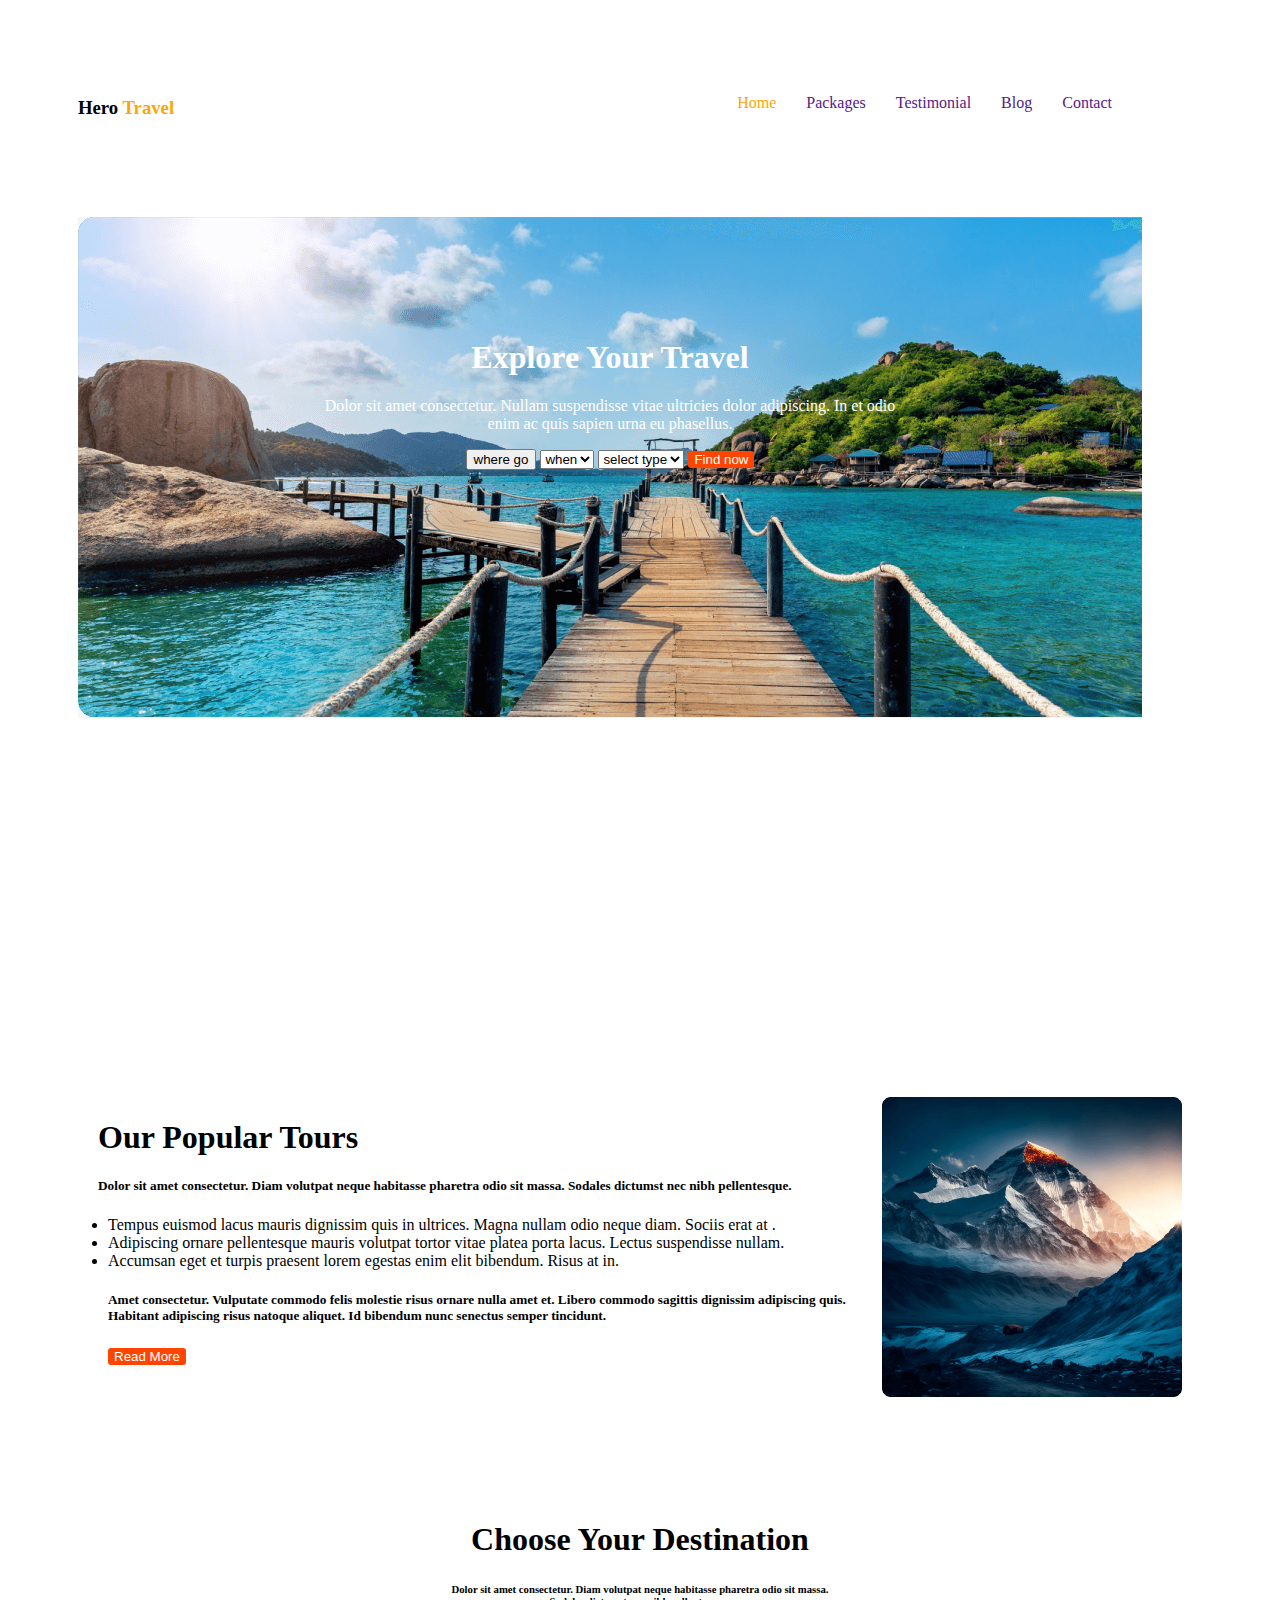
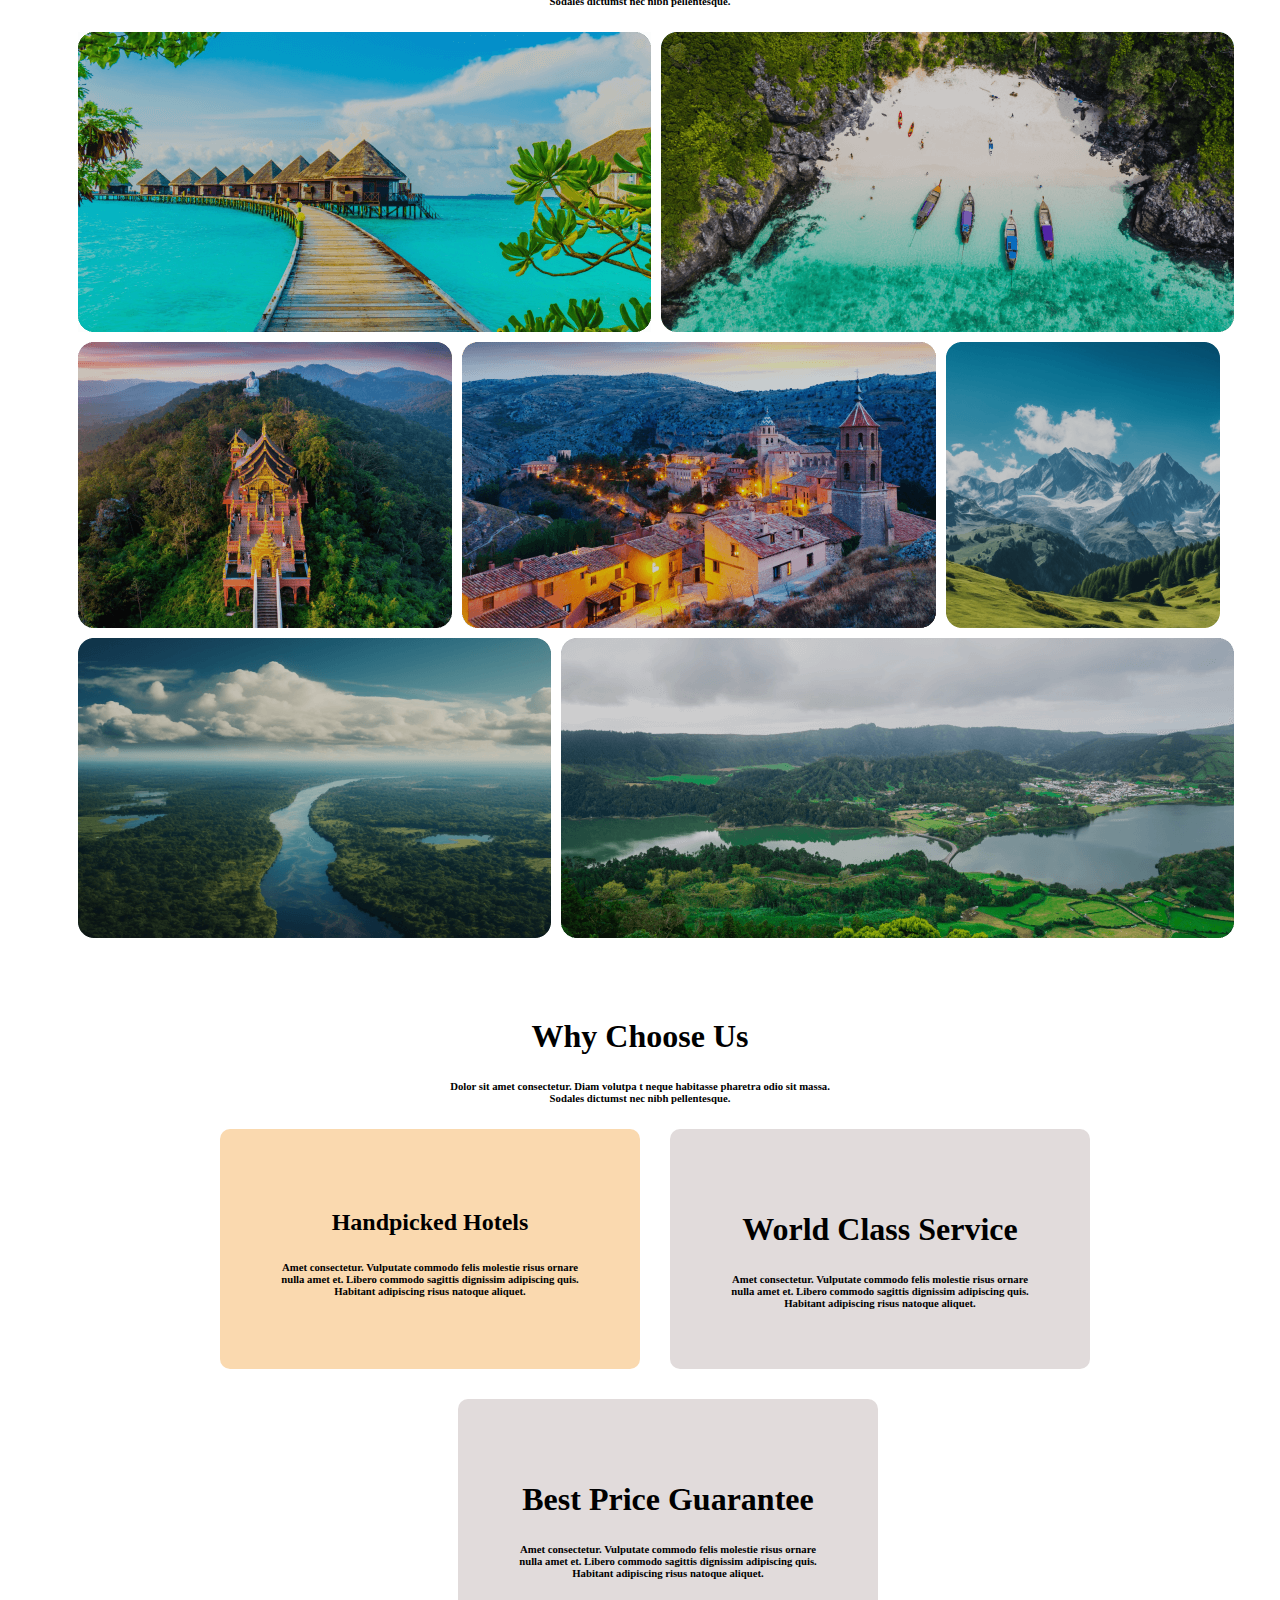
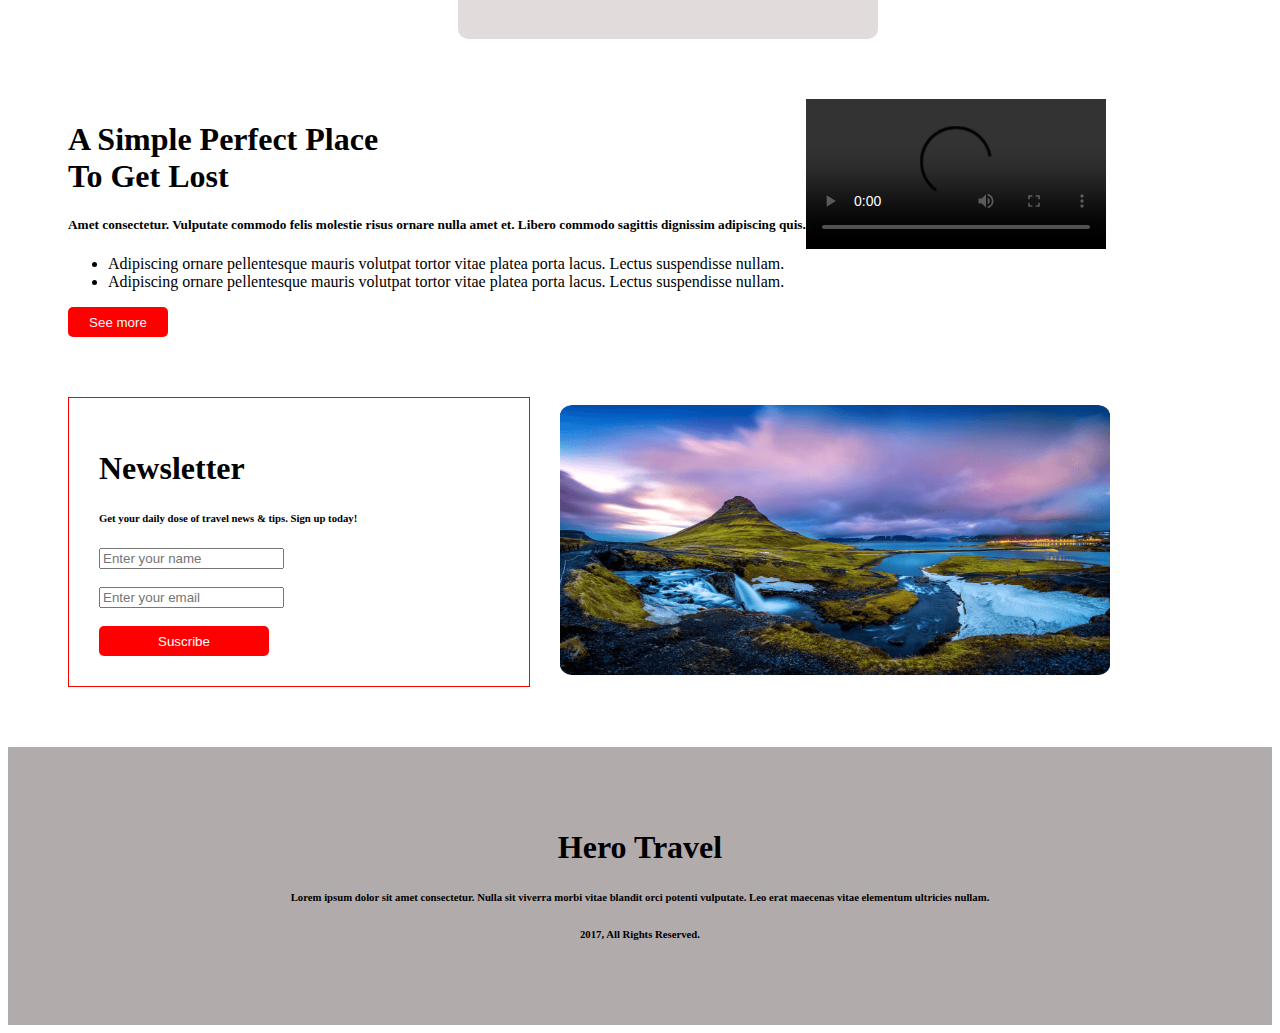
<file: index.html>
<!DOCTYPE html>
<html lang="en">
<head>
    <meta charset="UTF-8">
    <meta name="viewport" content="width=device-width, initial-scale=1.0">
    <title>project-1</title>
    <link rel="stylesheet" href="styles/travel.css">
</head>
<body>
    <header>
        <nav>
            <h3>Hero <span class="btn-primary">Travel</span></h3></p>
            <ul>
                <li><a class="btn-primary" href="">Home</a></li>
                <li><a href="">Packages</a></li>
                <li><a href="">Testimonial </a></li>
                <li><a href="">Blog </a></li>
                <li><a href="">Contact</a></li>
            </ul>
        </nav>
        <div class="banner">
            <div class="main">
            
            <h1 class="banner-content">Explore Your Travel</h1>
            <p class="banner-content">Dolor sit amet consectetur. Nullam suspendisse vitae 
                ultricies dolor adipiscing. In et odio<br>
                enim ac quis sapien urna eu phasellus.</p>
             
                
               <button>where go</button>
               <select >
                <option value="when">when</option>
               </select>
               <select>
                <option>select type</option>
               </select>
               <button class="primary">Find now</button>
        </div>
        </div>
</div>
    </header>
    <main>
   <div class="second">
        <section class="description">
            <h1 class="h1">Our Popular Tours</h1>
            <h5 class="h1">Dolor sit amet consectetur. Diam volutpat neque habitasse pharetra odio sit
                massa. Sodales dictumst nec nibh pellentesque.</h5>
                <ul>
                    <li>Tempus euismod lacus mauris dignissim quis in ultrices. Magna
                        nullam odio neque diam. Sociis erat at .</li>
                        <li> Adipiscing ornare pellentesque mauris volutpat tortor vitae platea
                            porta lacus. Lectus suspendisse nullam.
                            </li>
                            <li> Accumsan eget et turpis praesent lorem egestas enim elit
                            bibendum. Risus at in.</li>
                            <h5>Amet consectetur. Vulputate commodo felis molestie risus 

                                ornare nulla amet et. Libero commodo sagittis dignissim adipiscing quis.
                                Habitant adipiscing risus natoque aliquet. Id bibendum nunc senectus
                                semper tincidunt. </h5>
                                <button class="primary">Read More</button>
                                </ul>
                                </section>
                              
                                
                                <section class="pic">
                                    <img class="pic-4" src="Images/Rectangle 4.png">
                                </section>
                                </div>
                                </main>
                                <div class="third">
                                    <section class="destination">
                                        <h1>Choose Your Destination</h1>
                                        <h6>Dolor sit amet consectetur. Diam volutpat neque habitasse pharetra odio sit massa.
                                            <br>Sodales dictumst nec nibh pellentesque.</h6>
                                    </section>
                                    <div class="image-grid">
                                        <div class="first">
                                        <img  class="1"src="Images/Rectangle 5.png">
                                        <img class="2" src="Images/Rectangle 8.png">
                                        </div>
                                        <div class="two">
                                        <img class="3" src="Images/Rectangle 6.png">
                                        <img class="4" src="Images/Rectangle 7.png">
                                        <img class="5"src="Images/Rectangle 9.png">
                                        </div>
                                        <div class="three">
                                        <img class="6"src="Images/Rectangle 11.png">
                                        <img  class="7"src="Images/Rectangle 10.png">
                                        </div>
                                    </section>
                                </div>

                                <div class="point">
                                    <h1>Why Choose Us</h1>
                                    <h6>Dolor sit amet consectetur. Diam volutpa
                                        t neque habitasse pharetra odio sit massa.<br>
                                    Sodales dictumst nec nibh pellentesque.</h6>
                                </div>
                                <div class="same">
                                <section class="hand">
                                 
                                    <h2 >Handpicked Hotels</h2>
                                    <h6>Amet consectetur. Vulputate commodo felis molestie risus ornare<br>
                                        nulla amet et. Libero commodo 
                                        sagittis dignissim adipiscing quis.<br>
                                        Habitant adipiscing risus natoque aliquet. </h6>
                               
                          </section>
                                <section class="world">
                                    <h1>World Class Service</h1>
                                    <h6>Amet consectetur. Vulputate commodo felis molestie risus ornare
                                        nulla amet et. Libero commodo sagittis dignissim adipiscing quis.
                                        Habitant adipiscing risus natoque aliquet. </h6>
                              </section>
                           </div>
                         
                           <div class="best">
                            <h1>Best Price Guarantee</h1>
                            <h6>Amet consectetur. Vulputate commodo felis molestie risus ornare
                                nulla amet et. Libero commodo sagittis dignissim adipiscing quis.
                                Habitant adipiscing risus natoque aliquet. </h6>
                           </div>
                           <div class="Package1">
                          <section class="Package">
                            <h1>A Simple Perfect Place<br>
                                To Get Lost</h1>
                                <h5>Amet consectetur. Vulputate commodo felis molestie risus ornare nulla
                                    amet et. Libero commodo sagittis dignissim adipiscing quis. 
                                 </h5>
                                 <ul>
                              <li>Adipiscing ornare pellentesque mauris volutpat tortor vitae
                                platea porta lacus. Lectus suspendisse nullam.</li>
                                <li>Adipiscing ornare pellentesque mauris volutpat tortor vitae
                                    platea porta lacus. Lectus suspendisse nullam.</li>
                                </ul>
                                <button class="button2">See more</button>
                                </section>
                         
                          <section class="vedio">
                            <video  controls=""src="travel.htm"></video>
                         </section>
                          </div>
                          <div class="suscribe">
                            <section class="form">
                                <h1>Newsletter</h1>
                                <h6>Get your daily dose of travel news & tips. Sign
                                    up today!</h6>
                                    <input type="text" placeholder="Enter your name"><br><br>
                                    <input type="Enter your email" placeholder="Enter your email"><br><br>
                                    <button class="sus">Suscribe</button>

                            </section>
                            <section class="imgg">
                                <img  class="travel" src="Images/Rectangle 8 (1).png">
                            </section>
                          </div>
                            
                </ul>
        </section>

    </main>
    <footer>
        <h1>Hero Travel</h1>
        <h6>Lorem ipsum dolor sit amet consectetur. Nulla sit viverra morbi vitae blandit orci potenti vulputate. Leo
            erat maecenas vitae elementum ultricies nullam. </h6>
            <h6>2017, All Rights Reserved.</h6>

    </footer>
</body>
</html>
</file>
<file: styles/travel.css>
nav{
    display: flex;
    justify-content: space-between;
}
nav > ul{
    display: flex;
}
nav li{
    list-style: none;
    margin-right: 30px;
    margin-right: 30px;
    
   
}
header{
    padding: 70px;
    font-weight: 500;
    margin-right: 60px;
}
nav li a {
    text-decoration: none;
}
nav h3{
    font-weight: 60px;
}
.red{
    color: red;
}
.banner{
    background-image: url(../Images/Group\ 13\ \(1\)\ \(1\).png);
    width: 100%;
    height: 800px;
    background-repeat: no-repeat;
    margin-top: 80px;
   
  
    
}
.main{
    text-align: center;
   padding: 100px;
}

  

.btn-primary{
    color: orange;
}
.banner-content{
    color: #fff;
}
.primary{
    background-color: orangered;
    color: #fff;
    border: none;
    border-radius: 3px;
  
}
.second{
    display:flex;
  margin-right: 30px;
  margin-left: 60px;
  margin-top: 10px;
  justify-content: space-between;
  padding: 0px 60px 0px 0px;
    
 
}
.h1{
    margin-right: 30px;
    margin-left: 30px;  
}
.pic-4{
    width: 300px;
    height: 300px;
}
.destination{
    text-align: center;
   margin-top: 120px;
   width: 800;
}
.first{
    display: grid;
    grid-template-columns: repeat(2,1fr);
    gap: 10px;
    margin: 10px;
   
}
.two{
    display: grid;
    grid-template-columns: repeat(3,1fr);
    gap: 10px;
    margin: 10px;
   
}
.three{
    display: grid;
    grid-template-columns: repeat(2,1fr);
    gap: 10px;
    margin: 10px;
}
.image-grid{
    margin-right: 30px;
   
    margin-left: 60px;
    
    
}
.point{
   text-align: center;
   margin-top: 80px;
}
.hand{
    background-color: #fad9af;
    margin-left: 30px;
   
   
    height: 120px;
    text-align: center;
    border-radius: 10px;
    padding: 60px;
    width: 300px;
}
.world{
    background-color: #e1dbdb;
    margin-left: 30px;
 
    height: 120px;
    text-align: center;
    border-radius: 10px;
    padding: 60px;
    border: 5px;
    width: 300px;
}
.same{
display: flex;
justify-content: center;



}
.best{
    background-color: #e1dbdb;
    margin-left: 450px;
 
    height: 120px;
    text-align: center;
    border-radius: 10px;
    padding: 60px;
    border: 5px;
    width: 300px;
    margin-top: 30px;
  
}
.Package1{
    display: flex;
    margin-left: 60px;
    margin-top: 60px;
}
.vedio{
    height: 100px;
    width: 250px;
    gap: 20px;
}
.button2{
    background-color: red;
    border: none;
    color: aliceblue;
    border-radius: 5px;
    height: 30px;
    width: 100px;
}
.suscribe{
    display: flex;
    margin-left: 60px;
    align-items: center;
    margin-top: 60px;
    gap: 30px;
}
.form{
    border: 1px solid red;
    width: 400px;
    padding: 30px;
}
.travel{
    height:270px;
    width: 550px;
}
.sus{
    color: #fff;
    background-color: red;
    border: none;
    border-radius: 5px;
    height: 30px;
    width: 170px;
}
footer{
    background-color: #b1abab;
   padding: 60px;
   margin-top: 60px;
   text-align: center;
}
</file>
